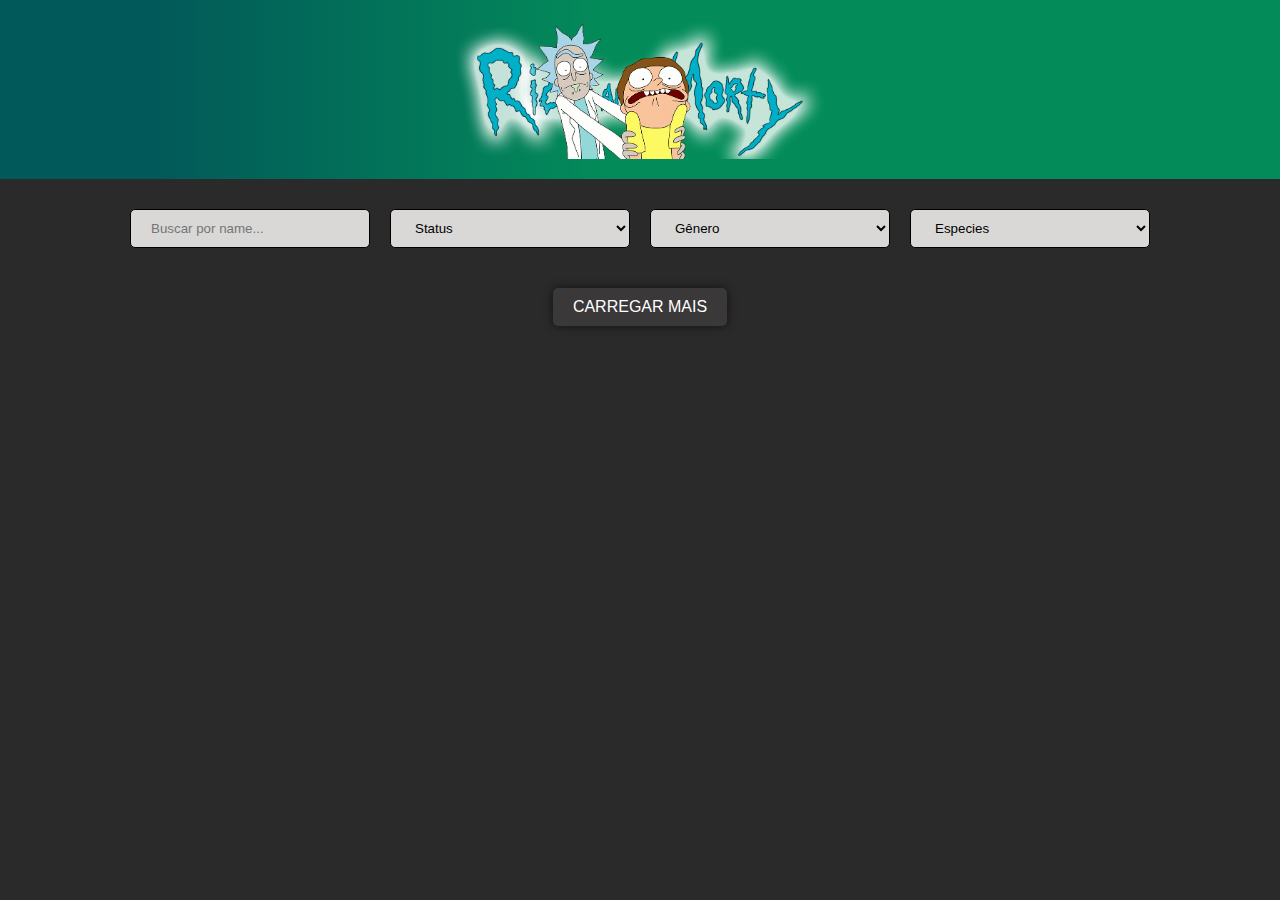
<file: index.html>
<!DOCTYPE html>
<html lang="en">
<head>
    <meta charset="UTF-8">
    <meta name="viewport" content="width=device-width, initial-scale=1.0">
    <title>Rick and Morty</title>
    <link rel="stylesheet" href="./css/style.css">
    <link rel="shortcut icon" href="/img/favicon1.ico" type="">
</head>
<body>
<header>
      <img src="./img/Rick_and_Morty.png" alt="rick and morty" id="logo">
</header>
<div class="container">
        <main>
          <section class="chars"> 
            <div class="filters">
              <input type="text" id="buscar" placeholder="Buscar por name..." class="filter">
              <select name="status" id="status" class="filter">
                <option value="">
                  Status
                </option>
                <option value="alive">Vivo</option>
                <option value="dead">Morto</option>
                <option value="unknown">Desconhecido</option>
              </select>

              <select name="gender" id="gender" class="filter">
                <option value="">
                  Gênero
                </option>
                <option value="female">Feminino</option>
                <option value="male">Masculino</option>
                <option value="genderless">Sem Gênero</option>
                <option value="unknown">Desconhecido</option>
              </select>

              <select name="species" id="species" class="filter">
                <option value="" default>
                  Especies
                </option>
                <option value="animal">Animal</option>
                <option value="alien">Alien</option>
                <option value="disease">Doença</option>
                <option value="unknown">Desconhecido</option>
                <option value="human">Humano</option>
                <option value="humanoid">Humanoide</option>
                <option value="mythological">Mitologico</option>
                <option value="poopybutthole">Poopybutthole</option>
                <option value="robot">Robo</option>
              </select>
            </div>

            <div class="chars-container">              
            </div>
    
            <button id="load-more">
              Carregar mais
            </button>
          </section>
        </main>
</div>
<script src="./js/script.js"></script>
</body>
</html>
</file>
<file: css/style.css>
@import url('https://fonts.googleapis.com/css2?family=Permanent+Marker&family=Poppins:ital,wght@1,200;1,600&display=swap');

* {
    margin: 0;
    padding: 0;
    box-sizing: border-box;
  }
  
  a {
    text-decoration: none;
    color: #000;
  }
  
  
  body {
    background-color: #2a2a2a;
    padding-bottom: 20px;
  }

  h3 {
    font-family: 'Poppins', sans-serif;
    font-weight:600 ;
  }
  span{
    font-family: Arial, Helvetica, sans-serif;
    font-weight: 400;
  }
  
   header {
    background: linear-gradient(90deg, rgba(2,89,89,1) 12%, rgba(3,140,90,1) 48%, rgba(3,140,90,1) 96%);
    display: flex;
    justify-content: space-around;
    align-items: center;
    padding: 20px 0;
  }
  
  #logo{
    height: 139px;
  }
 
  .container {
    max-width: 1144px;
    margin: 0 auto;
    padding: 0 20px;
  }
  
  main {
    width: 100%;
    margin-top: 10px;
    display: flex;
    flex-direction: column;
    align-items: center;
    justify-content: center;
  }
  
  main .chars {
    display: flex;
    flex-direction: column;
    align-items: center;
    justify-content: center;
  }
  
  main .chars .filters {
    margin-top: 20px;
    width: 100%;
    display: grid;
    grid-template-columns: repeat(4, 240px);
    gap: 20px;
  }
  
  .chars .filters .filter {
    padding: 10px 20px;
    background: #D9D8D7;
    border: 1px solid #000;
    outline: none;
    border-radius: 5px;
  }
  
  main .chars .chars-container {
    width: 100%;
    display: grid;
    grid-template-columns: repeat(4, 240px);
    gap: 20px;
    margin-top: 20px;
  }
  
  .chars .chars-container .char {
    border-radius: 10px;
    overflow: hidden;
    background: #fff;
    box-shadow: 0 0 10px rgba(0, 0, 0, 0.4);
  }
  
  .chars .chars-container .char > img {
    width: 240px;
    height: 168px;
    object-fit: cover;
  }
  
  .chars-container .char .char-info {
    padding: 10px;
  }
  
  .char .char-info span {
    display: block;
    font-size: 14px;
    margin-top: 5px;
  }
  
  main button {
    display: block;
    margin: 20px auto;
    padding: 10px 20px;
    border: none;
    border-radius: 5px;
    background: #3a3838;
    color: #fff;
    font-size: 16px;
    cursor: pointer;
    text-transform: uppercase;
    box-shadow: 0 0 10px rgba(0, 0, 0, 0.6);
    transition: all .45s ease;
  }

  button:hover{
    transform: scale(0.9);
  }
</file>
